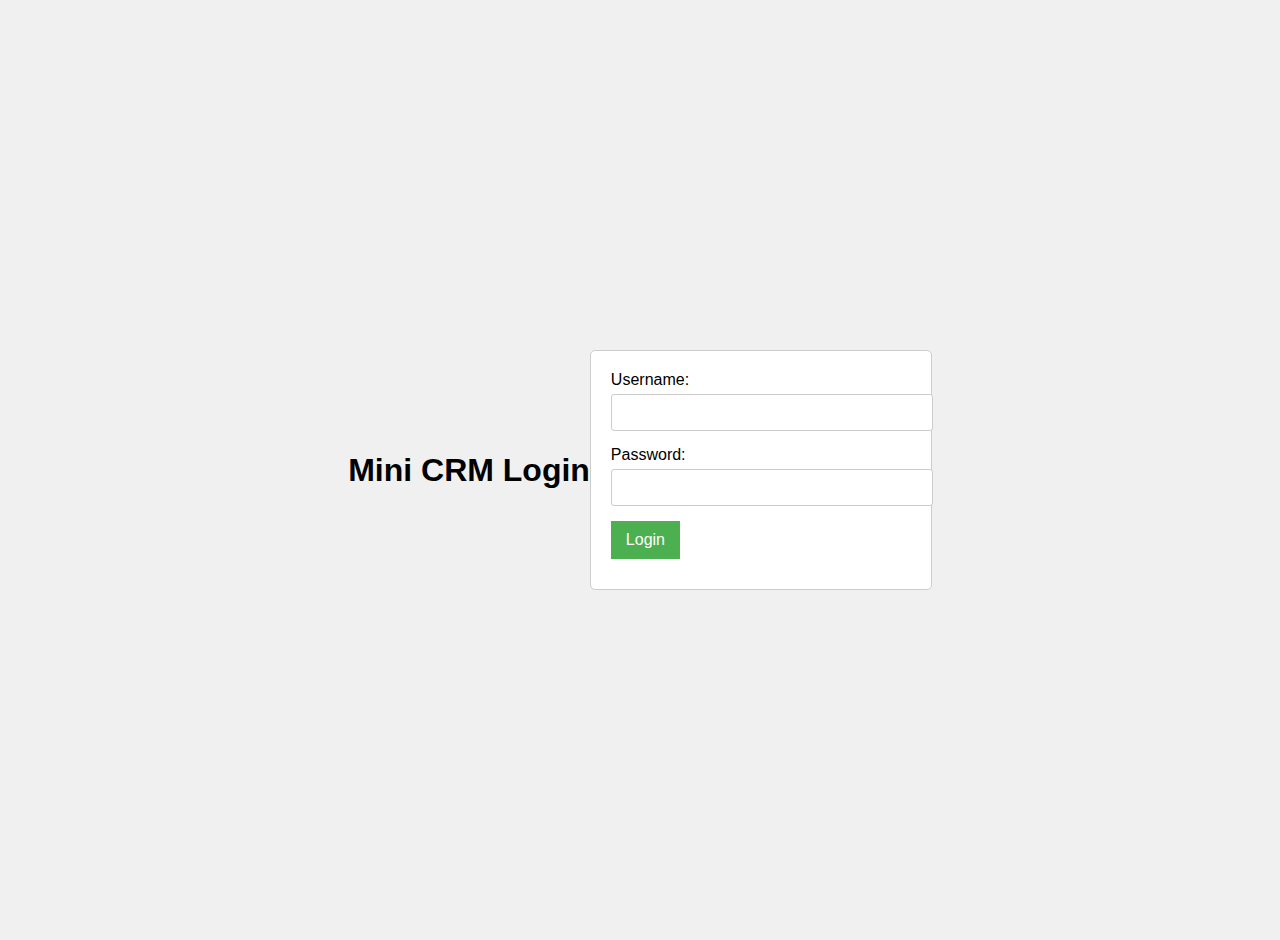
<file: templates/login.html>
<!DOCTYPE html>
<html lang="en">
<head>
  <meta charset="UTF-8">
  <title>Mini CRM Login</title>
  <style>
    body {
      font-family: Arial, sans-serif;
      margin: 0;
      padding: 20px;
      display: flex;
      justify-content: center;
      align-items: center;
      min-height: 100vh; /* Set minimum height for full viewport */
      background-color: #f0f0f0; /* Light gray background */
    }
    h1 {
      text-align: center;
      margin-bottom: 20px;
    }
    form {
      width: 300px;
      padding: 20px;
      border: 1px solid #ccc;
      border-radius: 5px;
      background-color: #fff;
    }
    label {
      display: block;
      margin-bottom: 5px;
    }
    input[type="text"], input[type="password"] {
      width: 100%;
      padding: 10px;
      border: 1px solid #ccc;
      border-radius: 3px;
      margin-bottom: 15px;
    }
    button {
      background-color: #4CAF50; /* Green */
      border: none;
      color: white;
      padding: 10px 15px;
      text-align: center;
      text-decoration: none;
      display: inline-block;
      font-size: 16px;
      margin-bottom: 10px;
      cursor: pointer;
    }
    .button:hover {
      background-color: #45A049; /* Green hover */
    }
  </style>
</head>
<body>
  <h1>Mini CRM Login</h1>
  <form action="{{ url_for('login_post') }}" method="post">
    <label for="username">Username:</label>
    <input type="text" name="username" id="username" required><br>
    <label for="password">Password:</label>
    <input type="password" name="password" id="password" required><br>
    <button type="submit">Login</button>
  </form>
</body>
</html>
</file>
